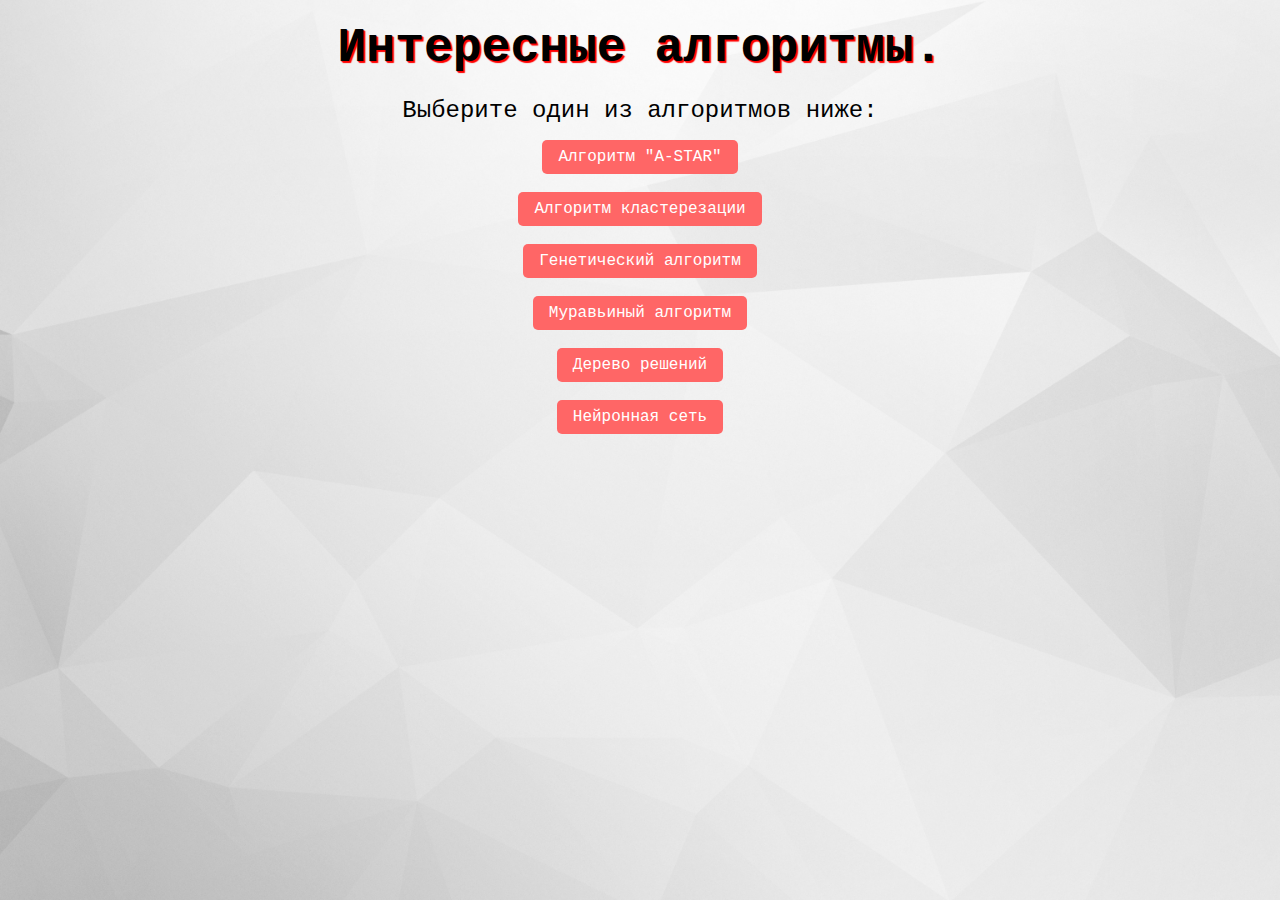
<file: index.html>
<!DOCTYPE html>
<html lang="ru">

<head>
  <meta charset="UTF-8">
  <title>Модуль 6.</title>
  <link rel="shortcut icon" href="icon.png">
  <link rel="stylesheet" href="css/style.css">
</head>

<body>



<h1><font size="10">Интересные алгоритмы.</font></h1>
<p><font size="5">Выберите один из алгоритмов ниже:</font></p>


<p><a href="index2.html"><button type="button" class="button">Алгоритм "A-STAR"</button></a>
  <br>
  <br>
<a href="index3.html"><button type="button" class="button">Алгоритм кластерезации</button></a>
  <br>
  <br>
<a href="index4.html"><button type="button" class="button">Генетический алгоритм</button></a>
  <br>
  <br>
<a href="index5.html"><button type="button" class="button">Муравьиный алгоритм</button></a>
  <br>
  <br>
<a href="index6.html"><button type="button" class="button">Дерево решений</button></a>
  <br>
  <br>
  <a href="index7.html"><button type="button" class="button">Нейронная сеть</button></a></p>




</body>
</html>
</file>
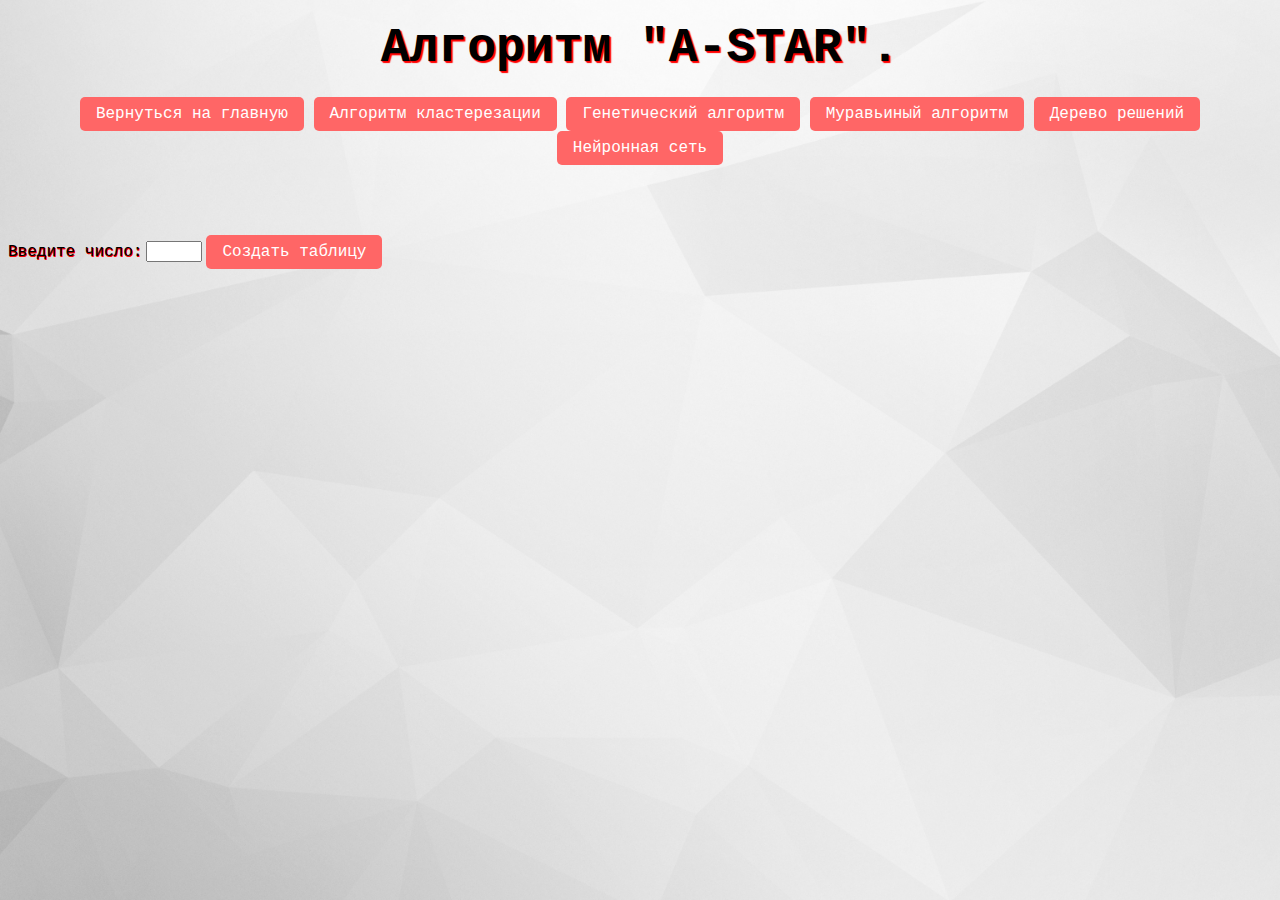
<file: index2.html>
<!DOCTYPE html>
<head>
  <meta charset="UTF-8">
  <link rel="shortcut icon" href="icon.png">
  <link rel="stylesheet" href="css/style.css">
  <title>Алгоритм "A-STAR".</title>
  <h1 align = "center"><font size = 10>Алгоритм "A-STAR".</font></h1>


</head>
<body>

<p><a href="index.html"><button type="button" class="button">Вернуться на главную</button></a>
  <a href="index3.html"><button type="button" class="button">Алгоритм кластерезации</button></a>
  <a href="index4.html"><button type="button" class="button">Генетический алгоритм</button></a>
  <a href="index5.html"><button type="button" class="button">Муравьиный алгоритм</button></a>
  <a href="index6.html"><button type="button" class="button">Дерево решений</button></a>
  <a href="index7.html"><button type="button" class="button">Нейронная сеть</button></a></p>
<br>
<br>
<br>

<label for="input">Введите число:</label>
<input id="input" type="number" min="1" max="30">
<button onclick="create_table()" class="button">Создать таблицу</button>
<div id="table"></div>

<script>
  function create_table() {
    const n = document.getElementById("input").value;
    const table = document.getElementById("table");
    table.innerHTML = "";
    for (let i = 0; i < n; i++) {
      const row = document.createElement("div");
      for (let j = 0; j < n; j++) {
        const square = document.createElement("div");
        square.classList.add("square");
        square.id = i + "-" + j;
        row.appendChild(square);

      }
      table.appendChild(row);
    }
  }
</script>

</body>
</html>
</file>
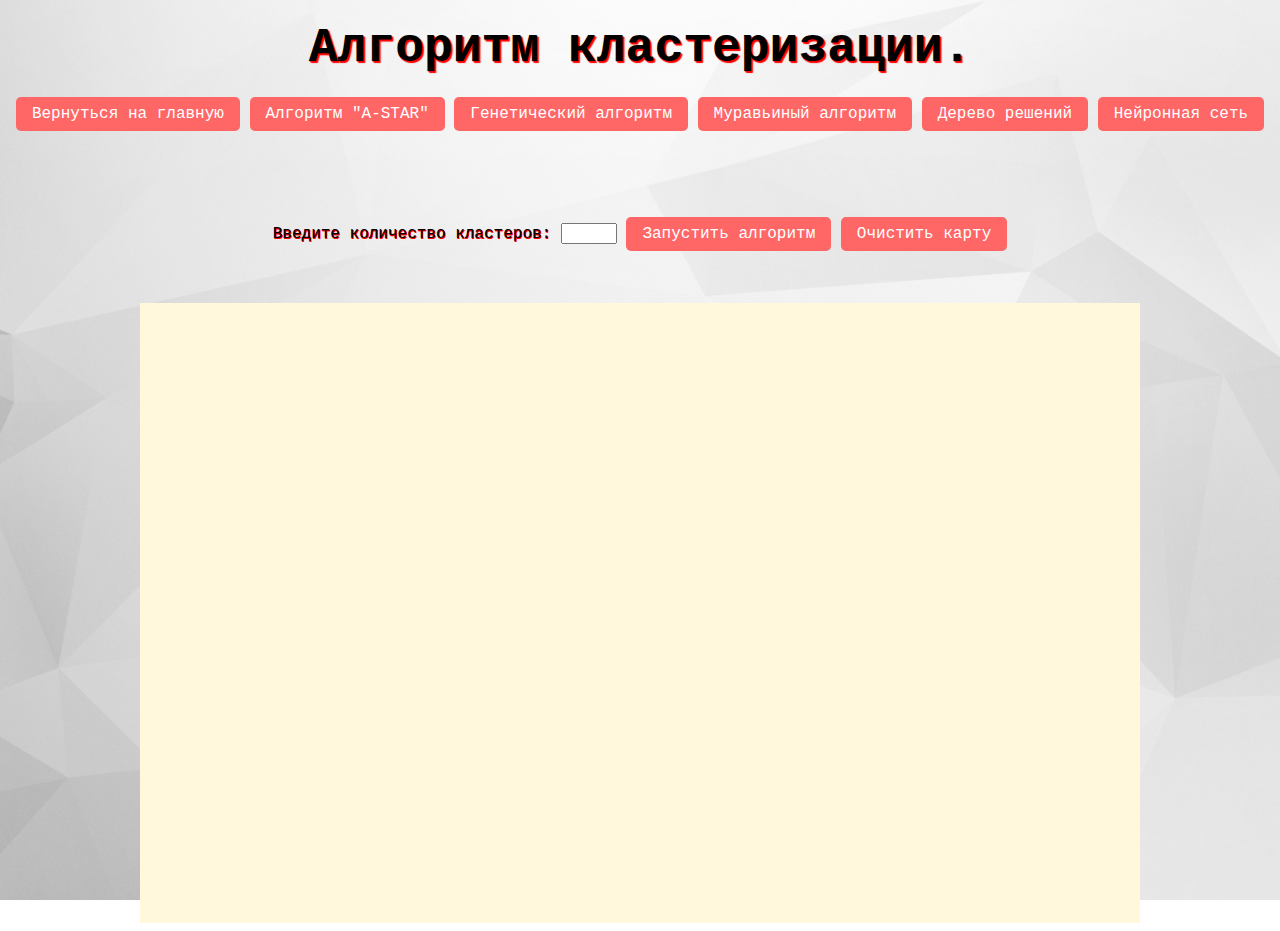
<file: index3.html>
<!DOCTYPE html>
<head>
  <meta charset="UTF-8">
  <link rel="stylesheet" href="css/style.css">
  <link rel="shortcut icon" href="icon.png">
  <title>Алгоритм кластеризации.</title>
  <h1 align = "center"><font size = 10>Алгоритм кластеризации.</font></h1>


</head>

<body>

<p><a href="index.html"><button type="button" class="button">Вернуться на главную</button></a>
  <a href="index2.html"><button type="button" class="button">Алгоритм "A-STAR"</button></a>
  <a href="index4.html"><button type="button" class="button">Генетический алгоритм</button></a>
  <a href="index5.html"><button type="button" class="button">Муравьиный алгоритм</button></a>
  <a href="index6.html"><button type="button" class="button">Дерево решений</button></a>
  <a href="index7.html"><button type="button" class="button">Нейронная сеть</button></a></p>
<br>
<br>
<br>

<p><label>Введите количество кластеров:</label>
<input id="size" type="number" min="1" max="10">
  <button id = "start_alg" class="button">Запустить алгоритм</button>
  <button id = "clear_canvas" class="button">Очистить карту</button></p>
<br>
<br>
<canvas id="myCanvas" width = "1000px" height = "620px"></canvas>


<script src="js/script3.js"></script>
</body>
</html>
</file>
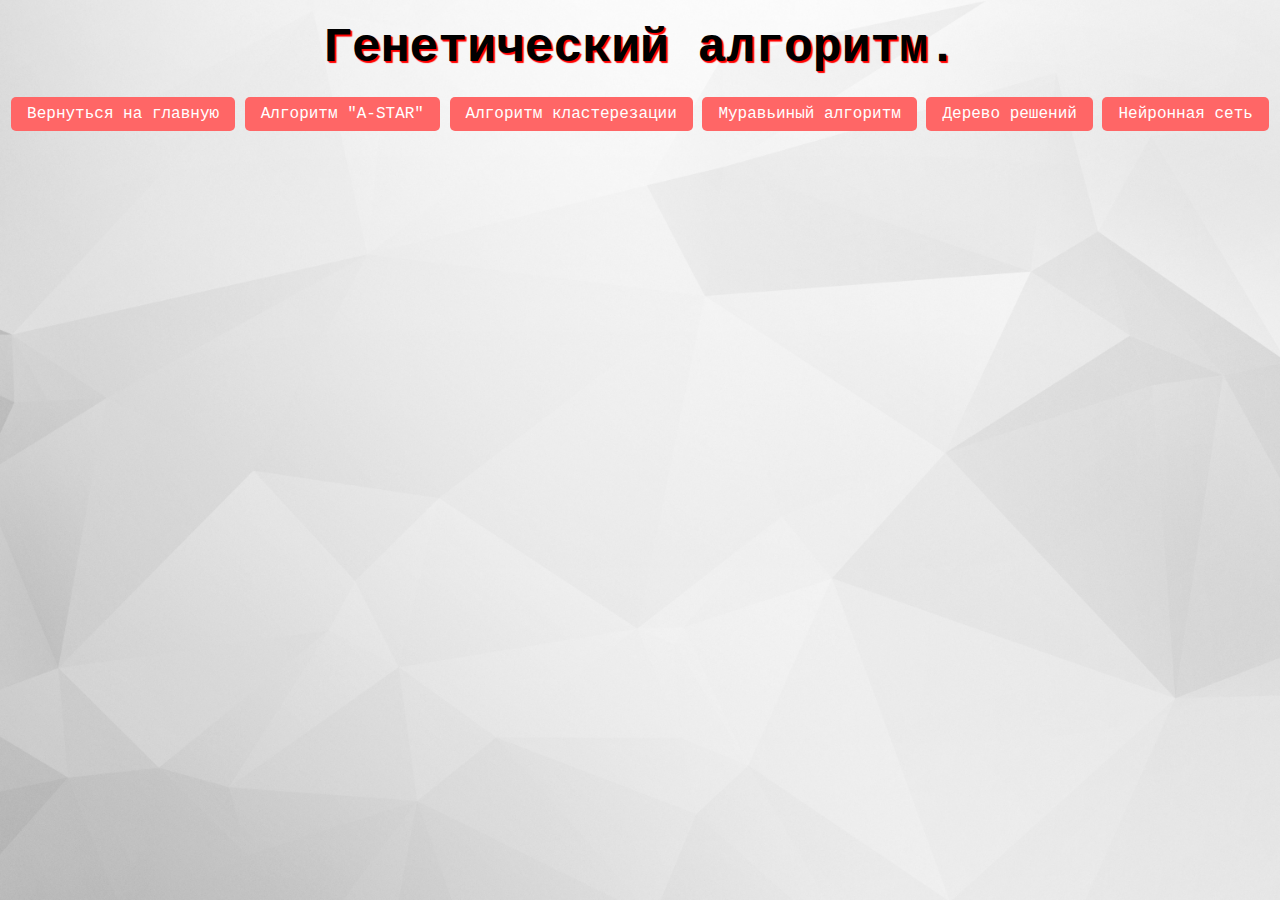
<file: index4.html>
<!DOCTYPE html>
<head>
  <meta charset="UTF-8">
  <link rel="shortcut icon" href="icon.png">
  <link rel="stylesheet" href="css/style.css">
  <title>Генетический алгоритм.</title>
  <h1 align = "center"><font size = 10>Генетический алгоритм.</font></h1>
</head>
<body>

<p><a href="index.html"><button type="button" class="button">Вернуться на главную</button></a>
  <a href="index2.html"><button type="button" class="button">Алгоритм "A-STAR"</button></a>
  <a href="index3.html"><button type="button" class="button">Алгоритм кластерезации</button></a>
  <a href="index5.html"><button type="button" class="button">Муравьиный алгоритм</button></a>
  <a href="index6.html"><button type="button" class="button">Дерево решений</button></a>
  <a href="index7.html"><button type="button" class="button">Нейронная сеть</button></a></p>
<br>
<br>
<br>

</body>
</html>
</file>
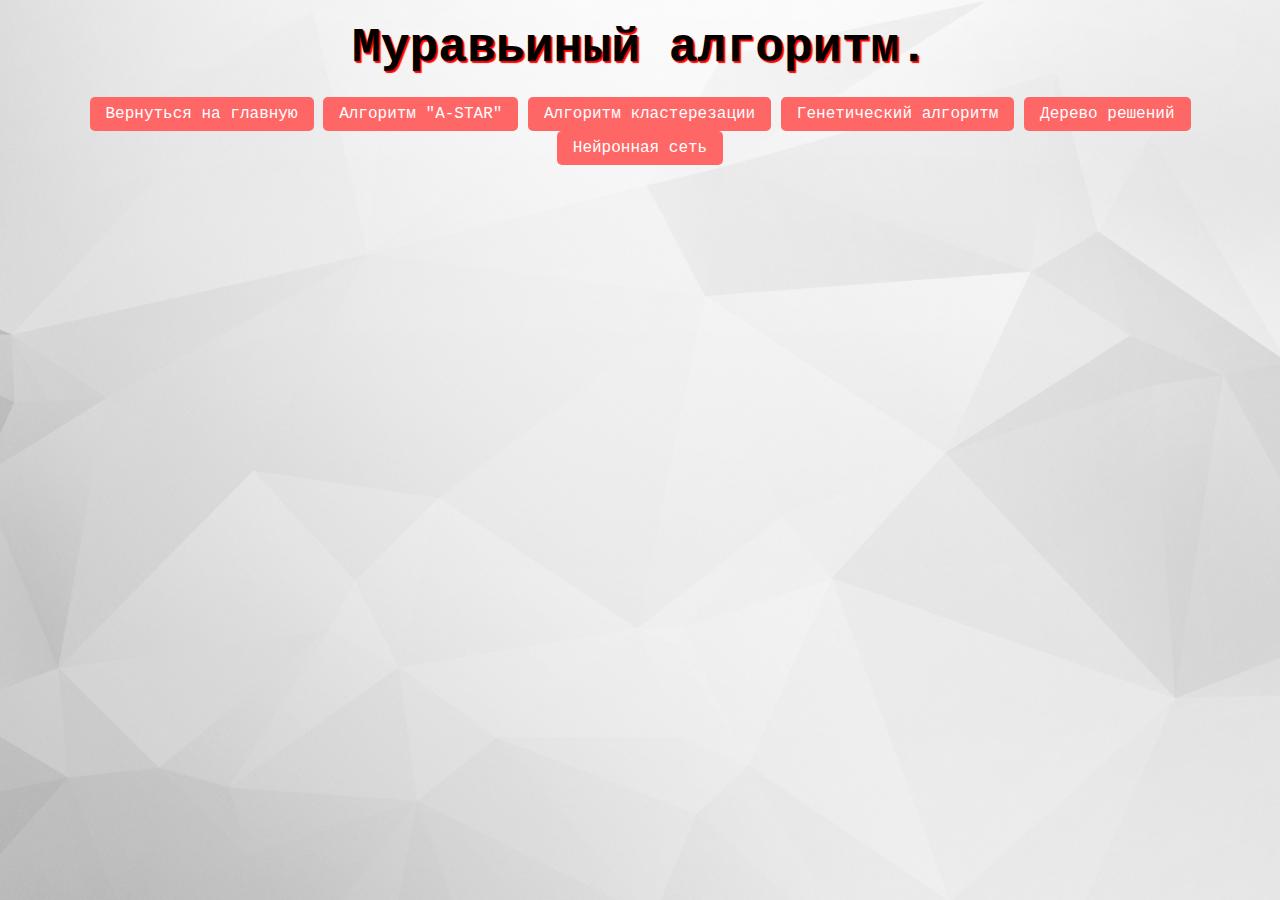
<file: index5.html>
<!DOCTYPE html>
<head>
  <meta charset="UTF-8">
  <link rel="shortcut icon" href="icon.png">
  <link rel="stylesheet" href="css/style.css">
  <title>Муравьиный алгоритм.</title>
  <h1 align = "center"><font size = 10>Муравьиный алгоритм.</font></h1>
</head>
<body>

<p><a href="index.html"><button type="button" class="button">Вернуться на главную</button></a>
  <a href="index2.html"><button type="button" class="button">Алгоритм "A-STAR"</button></a>
  <a href="index3.html"><button type="button" class="button">Алгоритм кластерезации</button></a>
  <a href="index4.html"><button type="button" class="button">Генетический алгоритм</button></a>
  <a href="index6.html"><button type="button" class="button">Дерево решений</button></a>
  <a href="index7.html"><button type="button" class="button">Нейронная сеть</button></a></p>
<br>
<br>
<br>

</body>
</html>
</file>
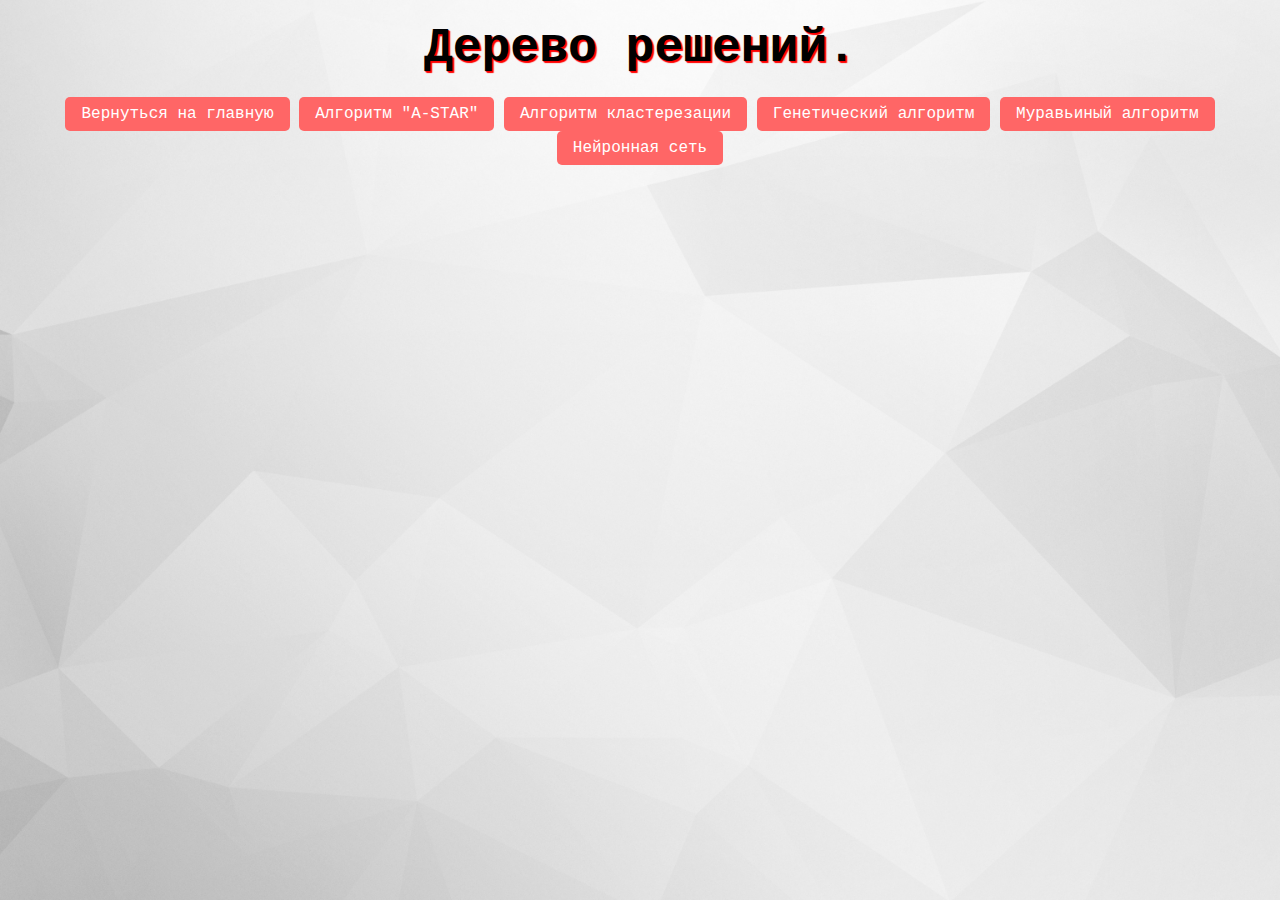
<file: index6.html>
<!DOCTYPE html>
<head>
  <meta charset="UTF-8">
  <link rel="shortcut icon" href="icon.png">
  <link rel="stylesheet" href="css/style.css">
  <title>Дерево решений.</title>
  <h1 align = "center"><font size = 10>Дерево решений.</font></h1>
</head>
<body>

<p><a href="index.html"><button type="button" class="button">Вернуться на главную</button></a>
  <a href="index2.html"><button type="button" class="button">Алгоритм "A-STAR"</button></a>
  <a href="index3.html"><button type="button" class="button">Алгоритм кластерезации</button></a>
  <a href="index4.html"><button type="button" class="button">Генетический алгоритм</button></a>
  <a href="index5.html"><button type="button" class="button">Муравьиный алгоритм</button></a>
  <a href="index7.html"><button type="button" class="button">Нейронная сеть</button></a></p>
<br>
<br>
<br>

</body>
</html>
</file>
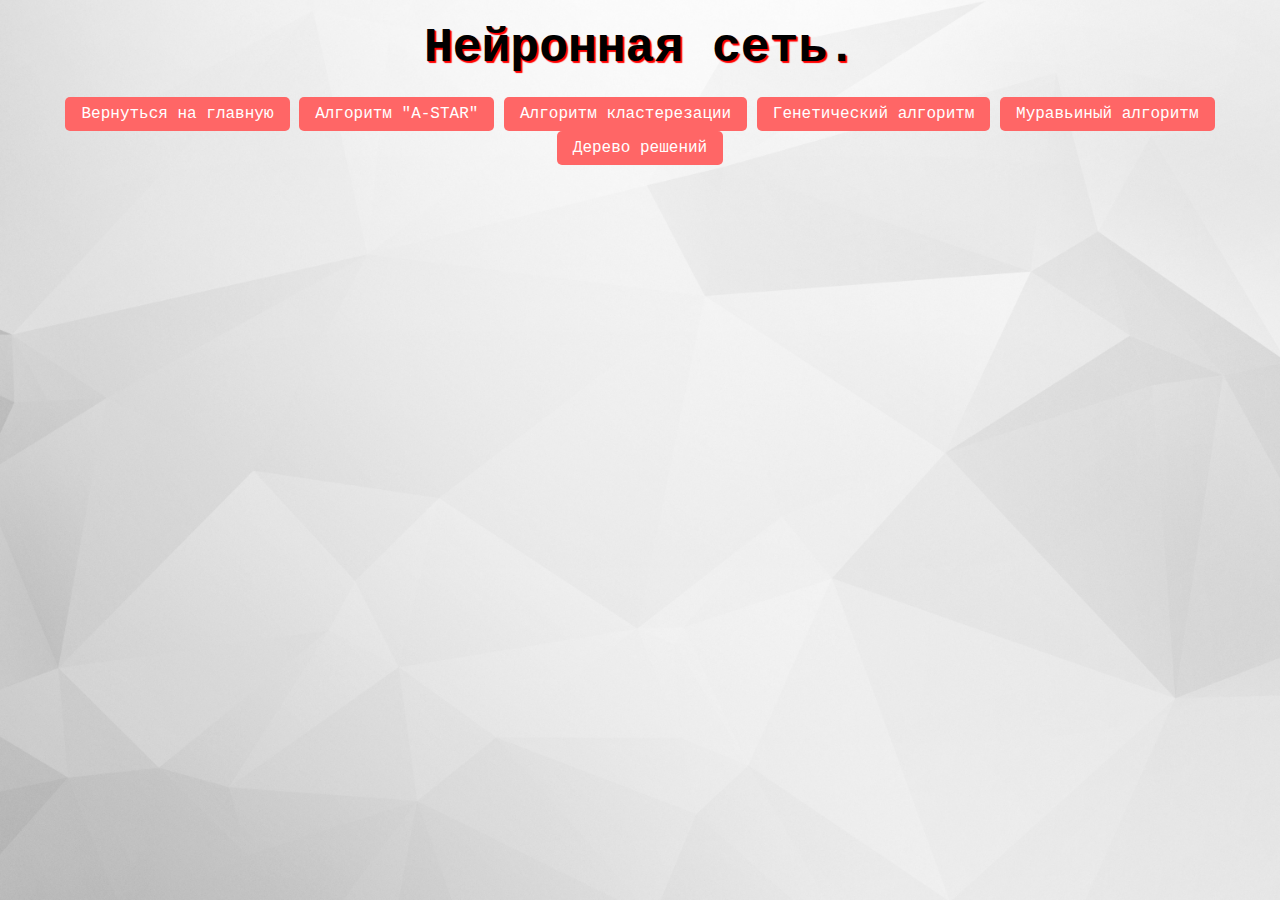
<file: index7.html>
<!DOCTYPE html>
<head>
  <meta charset="UTF-8">
  <link rel="shortcut icon" href="icon.png">
  <link rel="stylesheet" href="css/style.css">
  <title>Нейронная сеть.</title>
  <h1 align = "center"><font size = 10>Нейронная сеть.</font></h1>
</head>
<body>

<p><a href="index.html"><button type="button" class="button">Вернуться на главную</button></a>
  <a href="index2.html"><button type="button" class="button">Алгоритм "A-STAR"</button></a>
  <a href="index3.html"><button type="button" class="button">Алгоритм кластерезации</button></a>
  <a href="index4.html"><button type="button" class="button">Генетический алгоритм</button></a>
  <a href="index5.html"><button type="button" class="button">Муравьиный алгоритм</button></a>
  <a href="index6.html"><button type="button" class="button">Дерево решений</button></a></p>
<br>
<br>
<br>

</body>
</html>
</file>
<file: css/style.css>
*
{
  box-sizing: border-box;
}


html {
  background-image: url("../111756-monoxromnyj_rejim-liniya-illustracia-angle-treugolnik-3840x2160.jpg");
  background-repeat: no-repeat;
  background-position: center center;
  background-attachment: fixed;
  -webkit-background-size: cover;
  -moz-background-size: cover;
  -o-background-size: cover;
  background-size: cover;
}

h1
{
  text-shadow: 1px 1px 1px red,
  2px 2px 1px red;
  font-family: Courier New;
  text-align:center;
}

a
{
 text-align:center;
}

p
{
  font-family: Courier New;
  text-align:center;
}

label
{
  text-shadow: 0.5px 0.5px 0.5px red,
  1px 1px 0.5px red;
  font-family: Courier New;

}

button {
  min-width: 50px;
  font-family: Courier New;
  appearance: none;
  border: 0;
  border-radius: 5px;
  background: #ff6666;
  color: #fff;
  padding: 8px 16px;
  font-size: 1rem;
  cursor: pointer;

}

.button:hover {
  background: #ff9999;
}

.button:focus {
  outline: none;
  box-shadow: 0 0 0 4px #cbd6ee;
}

table {
  border-collapse: collapse;
}
td {
  width: 50px;
  height: 50px;
  border: 1px solid black;
}

canvas {
  padding-left: 0;
  padding-right: 0;
  margin-left: auto;
  margin-right: auto;
  display: block;
}

.square {
  width: 30px;
  height: 30px;
  display: inline-block;
  margin: 2px;
  background-color: gray;
}
</file>
